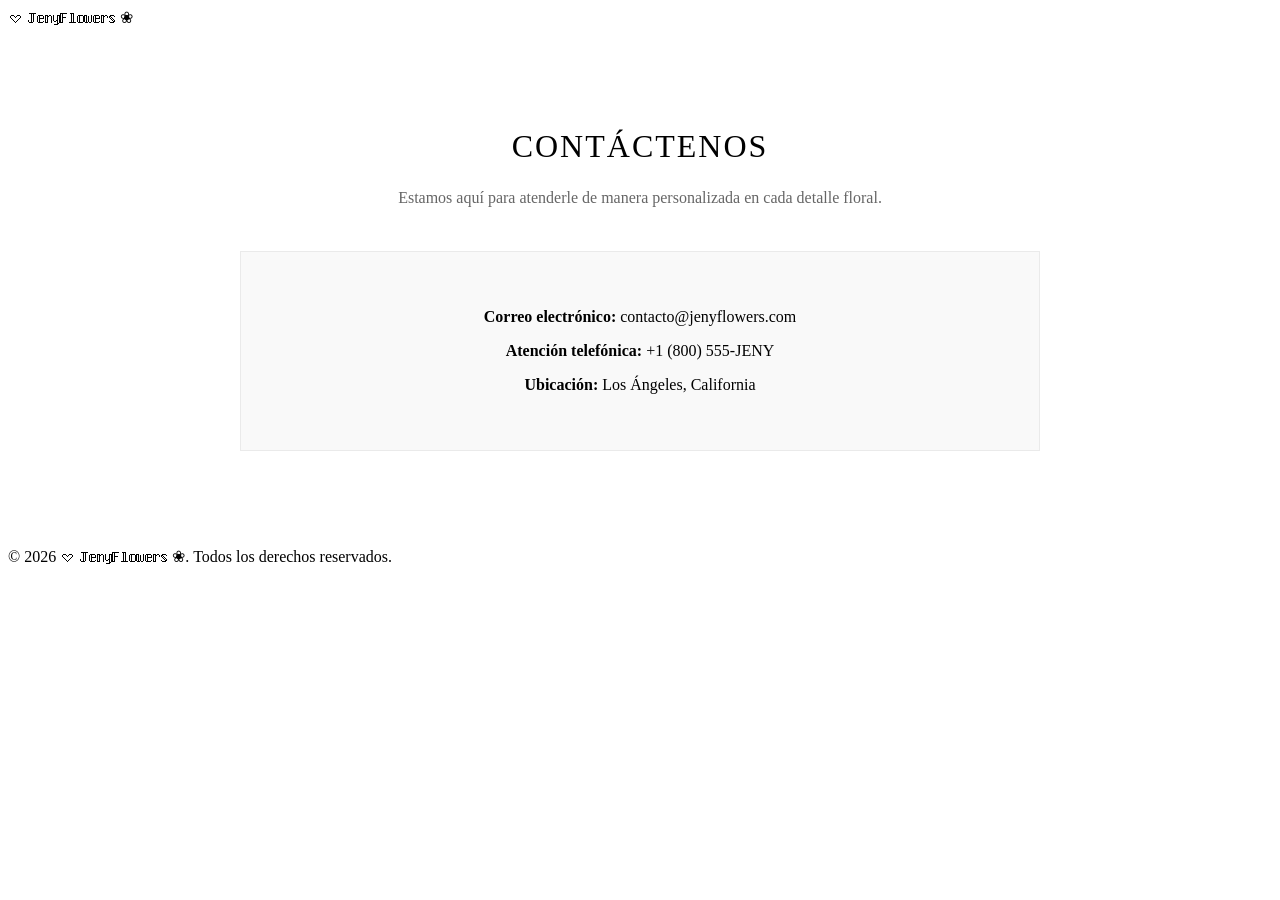
<file: pages/contacto.html>
<!DOCTYPE html>
<html lang="es">
<head>
    <meta charset="UTF-8">
    <meta name="viewport" content="width=device-width, initial-scale=1.0">
    <title>Contáctenos | 𖹭 𝕁𝕖𝕟𝕪𝔽𝕝𝕠𝕨𝕖𝕣𝕤 ❀</title>
    <link rel="stylesheet" href="../style.css">
</head>
<body>

    <!-- Cabecera simplificada con enlace para volver al inicio -->
    <header class="site-header">
        <div class="logo">
            <a href="../index.html" style="text-decoration: none; color: inherit;">𖹭 𝕁𝕖𝕟𝕪𝔽𝕝𝕠𝕨𝕖𝕣𝕤 ❀</a>
        </div>
    </header>

    <main style="padding: 80px 40px; text-align: center; max-width: 800px; margin: 0 auto;">
        <h1 style="font-weight: 300; text-transform: uppercase; letter-spacing: 2px; margin-bottom: 20px;">Contáctenos</h1>
        <p style="color: #666; line-height: 1.6; margin-bottom: 40px;">Estamos aquí para atenderle de manera personalizada en cada detalle floral.</p>
        
        <div style="background: #f9f9f9; padding: 40px; border: 1px solid #eaeaea;">
            <p style="margin-bottom: 15px;"><strong>Correo electrónico:</strong> contacto@jenyflowers.com</p>
            <p style="margin-bottom: 15px;"><strong>Atención telefónica:</strong> +1 (800) 555-JENY</p>
            <p><strong>Ubicación:</strong> Los Ángeles, California</p>
        </div>
    </main>

    <footer class="site-footer">
        <div class="footer-content">
            <p>&copy; 2026 𖹭 𝕁𝕖𝕟𝕪𝔽𝕝𝕠𝕨𝕖𝕣𝕤 ❀. Todos los derechos reservados.</p>
        </div>
    </footer>

</body>
</html>
</file>
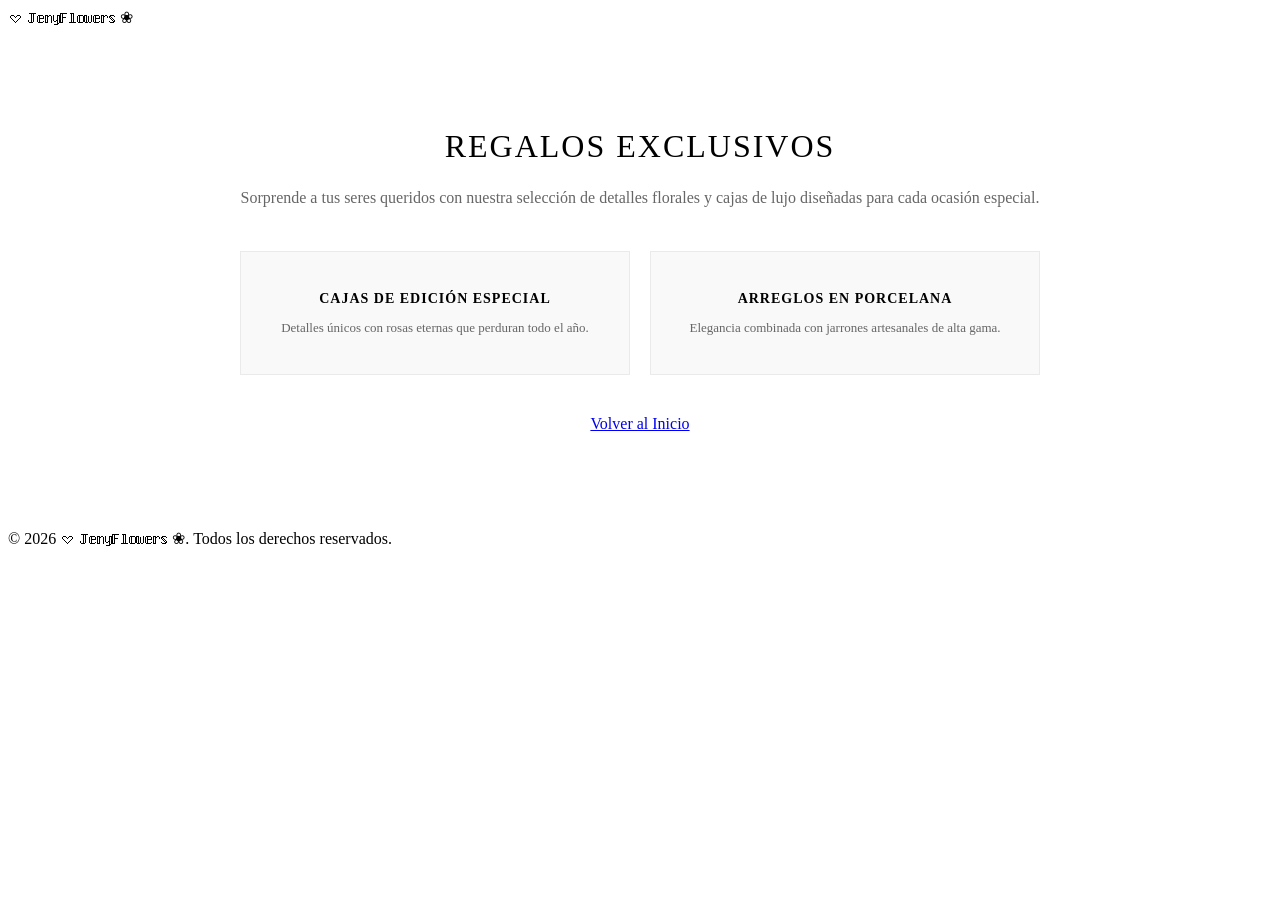
<file: pages/regalos.html>
<!DOCTYPE html>
<html lang="es">
<head>
    <meta charset="UTF-8">
    <meta name="viewport" content="width=device-width, initial-scale=1.0">
    <title>Regalos | 𖹭 𝕁𝕖𝕟𝕪𝔽𝕝𝕠𝕨𝕖𝕣𝕤 ❀</title>
    <!-- Ruta relativa para salir de la carpeta pages y encontrar el style.css -->
    <link rel="stylesheet" href="../style.css">
</head>
<body>

    <!-- Cabecera simplificada con enlace de retorno al inicio -->
    <header class="site-header">
        <div class="logo">
            <a href="../index.html" style="text-decoration: none; color: inherit;">𖹭 𝕁𝕖𝕟𝕪𝔽𝕝𝕠𝕨𝕖𝕣𝕤 ❀</a>
        </div>
    </header>

    <main style="padding: 80px 40px; text-align: center; max-width: 800px; margin: 0 auto;">
        <h1 style="font-weight: 300; text-transform: uppercase; letter-spacing: 2px; margin-bottom: 20px;">Regalos Exclusivos</h1>
        <p style="color: #666; line-height: 1.6; margin-bottom: 40px;">Sorprende a tus seres queridos con nuestra selección de detalles florales y cajas de lujo diseñadas para cada ocasión especial.</p>
        
        <div style="display: grid; grid-template-columns: repeat(auto-fit, minmax(250px, 1fr)); gap: 20px; margin-bottom: 40px;">
            <div style="background: #f9f9f9; padding: 25px; border: 1px solid #eaeaea;">
                <h3 style="font-size: 14px; text-transform: uppercase; letter-spacing: 1px; margin-bottom: 10px;">Cajas de Edición Especial</h3>
                <p style="font-size: 13px; color: #666;">Detalles únicos con rosas eternas que perduran todo el año.</p>
            </div>
            <div style="background: #f9f9f9; padding: 25px; border: 1px solid #eaeaea;">
                <h3 style="font-size: 14px; text-transform: uppercase; letter-spacing: 1px; margin-bottom: 10px;">Arreglos en Porcelana</h3>
                <p style="font-size: 13px; color: #666;">Elegancia combinada con jarrones artesanales de alta gama.</p>
            </div>
        </div>

        <a href="../index.html" class="cta-button">Volver al Inicio</a>
    </main>

    <footer class="site-footer">
        <div class="footer-content">
            <p>&copy; 2026 𖹭 𝕁𝕖𝕟𝕪𝔽𝕝𝕠𝕨𝕖𝕣𝕤 ❀. Todos los derechos reservados.</p>
        </div>
    </footer>

</body>
</html>
</file>
<file: style.css>
/* ========================================================
   --- DISEÑO RESPONSIVO MÓVIL CORREGIDO Y LIMPIO ---
   ======================================================== */
@media screen and (max-width: 768px) {
  
  /* Reset general para evitar desbordamientos hacia la izquierda */
  html, body {
      max-width: 100% !important;
      overflow-x: hidden !important;
      margin: 0 !important;
      padding: 0 !important;
  }

  /* Cabecera y menú superior adaptados para móvil */
  .header-floating-wrapper {
      position: relative !important;
      background-color: #0c0c0c !important;
      width: 100% !important;
      z-index: 999 !important;
      box-shadow: none !important;
  }

  .top-utility-bar {
      display: flex !important;
      padding: 6px 10px !important;
      font-size: 7px !important;
      gap: 4px !important;
      flex-wrap: wrap !important;
      justify-content: center !important;
      background-color: #0c0c0c !important;
      text-align: center;
  }

  .utility-left, .utility-right {
      gap: 6px !important;
      justify-content: center !important;
  }

  .site-header {
      padding: 10px 5px !important;
      background-color: #0c0c0c !important;
      width: 100% !important;
      box-sizing: border-box;
  }

  .header-inner {
      display: flex !important;
      flex-direction: column !important;
      gap: 10px !important;
      align-items: center !important;
      width: 100% !important;
  }

  .nav-group {
      display: flex !important;
      flex-wrap: wrap !important;
      gap: 12px !important;
      justify-content: center !important;
      padding: 0 !important;
      width: 100% !important;
      text-align: center;
  }

  .left-nav, .right-nav {
      padding: 0 !important;
      justify-content: center !important;
  }

  .site-header nav a {
      font-size: 8px !important;
      letter-spacing: 1px !important;
  }

  .logo-container {
      display: flex !important;
      flex-direction: column !important;
      align-items: center !important;
      width: 100% !important;
  }

  .brand-logo {
      font-size: 16px !important;
      letter-spacing: 2px !important;
  }

  .brand-divider {
      max-width: 100px !important;
      margin: 2px 0 !important;
  }

  .brand-subtitle {
      font-size: 6px !important;
      letter-spacing: 2px !important;
  }

  /* Sección Hero en móvil */
  .hero-section {
      position: relative !important;
      margin-top: 0 !important;
      height: auto !important;
      min-height: 50vh !important;
      display: flex !important;
      flex-direction: column !important;
      justify-content: flex-end !important;
  }

  .hero-content {
      position: relative !important;
      z-index: 5 !important;
      padding: 20px 15px !important;
      text-align: center !important;
      background: linear-gradient(to top, rgba(0,0,0,0.9), rgba(0,0,0,0.5), transparent) !important;
  }

  .hero-content h1 {
      font-size: 20px !important;
      letter-spacing: 1px !important;
      margin-bottom: 6px !important;
  }

  .hero-content p {
      font-size: 9px !important;
      line-height: 1.4 !important;
      margin-bottom: 10px !important;
  }

  .cta-button {
      padding: 8px 16px !important;
      font-size: 8px !important;
  }

  /* Secciones inferiores ajustadas para que no se salgan de la pantalla */
  .new-arrivals-section, 
  .gardens-section, 
  .loved-by-icons-section, 
  .editorial-section, 
  .site-footer-lux {
      padding: 30px 12px !important;
      width: 100% !important;
      box-sizing: border-box !important;
  }

  .arrivals-header-container, .icons-header {
      flex-direction: column !important;
      align-items: flex-start !important;
      gap: 10px !important;
      margin-bottom: 15px !important;
  }

  .arrivals-title, .gardens-title, .icons-title, .editorial-title {
      font-size: 16px !important;
      letter-spacing: 1.5px !important;
  }

  .arrivals-slider-wrapper, .icons-slider-wrapper {
      gap: 15px !important;
      padding-bottom: 10px !important;
  }

  .arrival-card, .icon-card {
      min-width: 80vw !important;
      max-width: 85vw !important;
      padding: 15px 10px !important;
  }

  .arrival-img {
      height: 240px !important;
  }

  .editorial-row, .editorial-row.reverse {
      grid-template-columns: 1fr !important;
      gap: 15px !important;
      display: flex !important;
      flex-direction: column !important;
  }

  .editorial-row.reverse .editorial-content-box, 
  .editorial-row.reverse .editorial-img-box {
      order: unset !important;
  }

  .editorial-img-box {
      height: 250px !important;
      width: 100% !important;
  }

  .editorial-sub-img {
      height: 160px !important;
  }

  .gardens-grid {
      grid-template-columns: repeat(2, 1fr) !important;
      gap: 8px !important;
  }

  .garden-card {
      height: 180px !important;
  }

  .who-we-are-section {
      height: auto !important;
      padding: 40px 15px !important;
      background-attachment: scroll !important;
  }

  .who-we-are-line {
      font-size: 10px !important;
  }

  .who-we-are-line.main {
      font-size: 14px !important;
  }

  .renaissance-grid-section {
      display: flex !important;
      flex-direction: column !important;
      height: auto !important;
  }

  .ren-card {
      height: 200px !important;
      border-right: none !important;
      border-bottom: 1px solid rgba(255,255,255,0.15) !important;
  }

  .footer-links-grid {
      grid-template-columns: 1fr !important;
      gap: 20px !important;
      text-align: center !important;
  }

  .footer-col {
      text-align: center !important;
  }

  .footer-col ul {
      align-items: center !important;
  }

  .footer-bottom-bar {
      flex-direction: column !important;
      gap: 8px !important;
      text-align: center !important;
  }

  .footer-legal {
      justify-content: center !important;
  }
}
</file>
